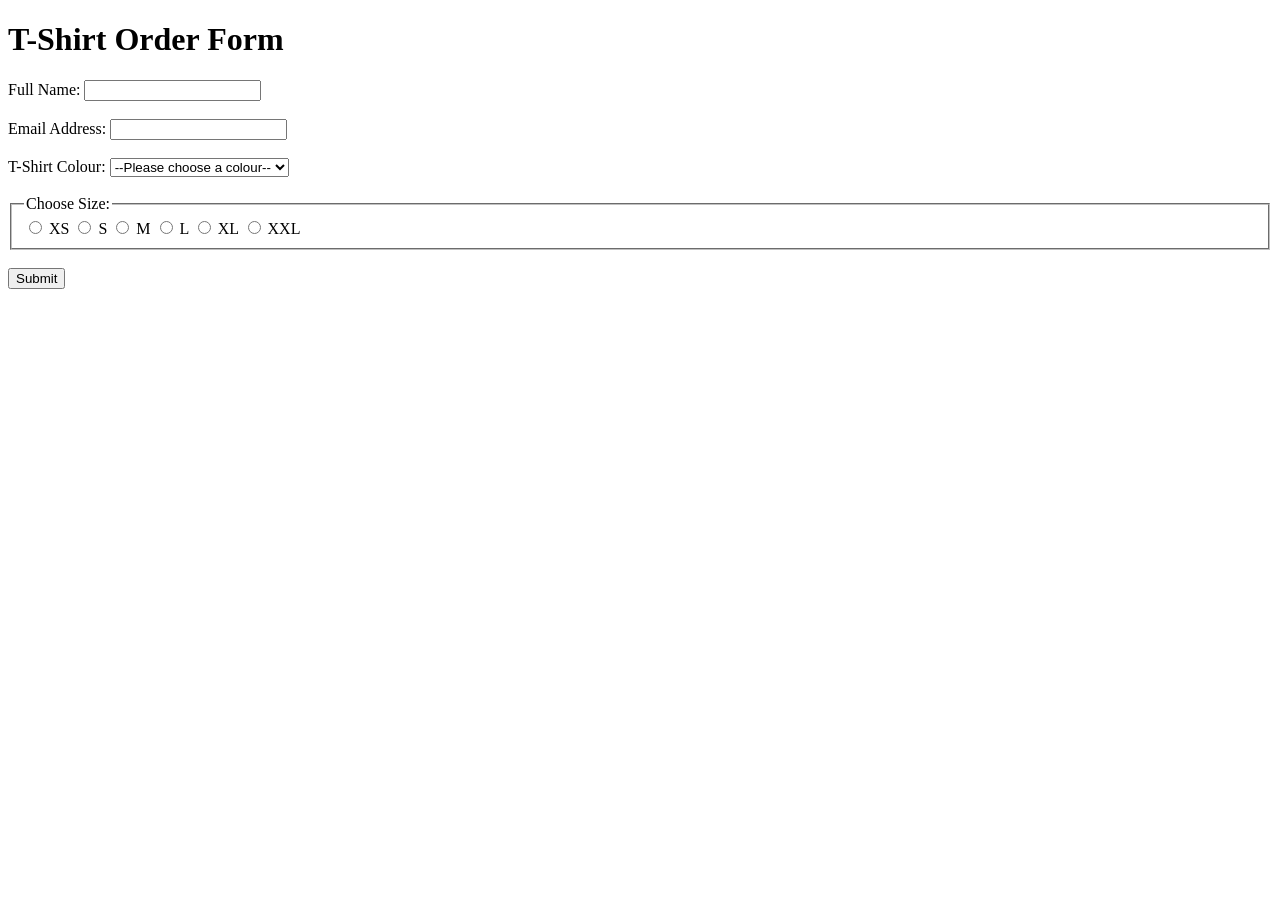
<file: Form-Controls/index.html>
<!DOCTYPE html>
<html lang="en">

<head>
  <meta charset="UTF-8">
  <meta name="viewport" content="width=device-width, initial-scale=1.0">
  <title>T-Shirt Order Form</title>
</head>

<body>
  <h1>T-Shirt Order Form</h1>

  <form>
    <label for="name">Full Name:</label>
    <input type="text" id="name" name="name" minlength="2" required>
    <br><br>

    <label for="email">Email Address:</label>
    <input type="email" id="email" name="email" required>
    <br><br>

    <label for="color">T-Shirt Colour:</label>
    <select id="color" name="color" required>
      <option value="">--Please choose a colour--</option>
      <option value="red">Red</option>
      <option value="blue">Blue</option>
      <option value="green">Green</option>
    </select>
    <br><br>

    <fieldset>
      <legend>Choose Size:</legend>

      <input type="radio" id="xs" name="size" value="XS" required>
      <label for="xs">XS</label>

      <input type="radio" id="s" name="size" value="S">
      <label for="s">S</label>

      <input type="radio" id="m" name="size" value="M">
      <label for="m">M</label>

      <input type="radio" id="l" name="size" value="L">
      <label for="l">L</label>

      <input type="radio" id="xl" name="size" value="XL">
      <label for="xl">XL</label>

      <input type="radio" id="xxl" name="size" value="XXL">
      <label for="xxl">XXL</label>
    </fieldset>
    <br>

    <button type="submit">Submit</button>
  </form>
</body>

</html>
</file>
